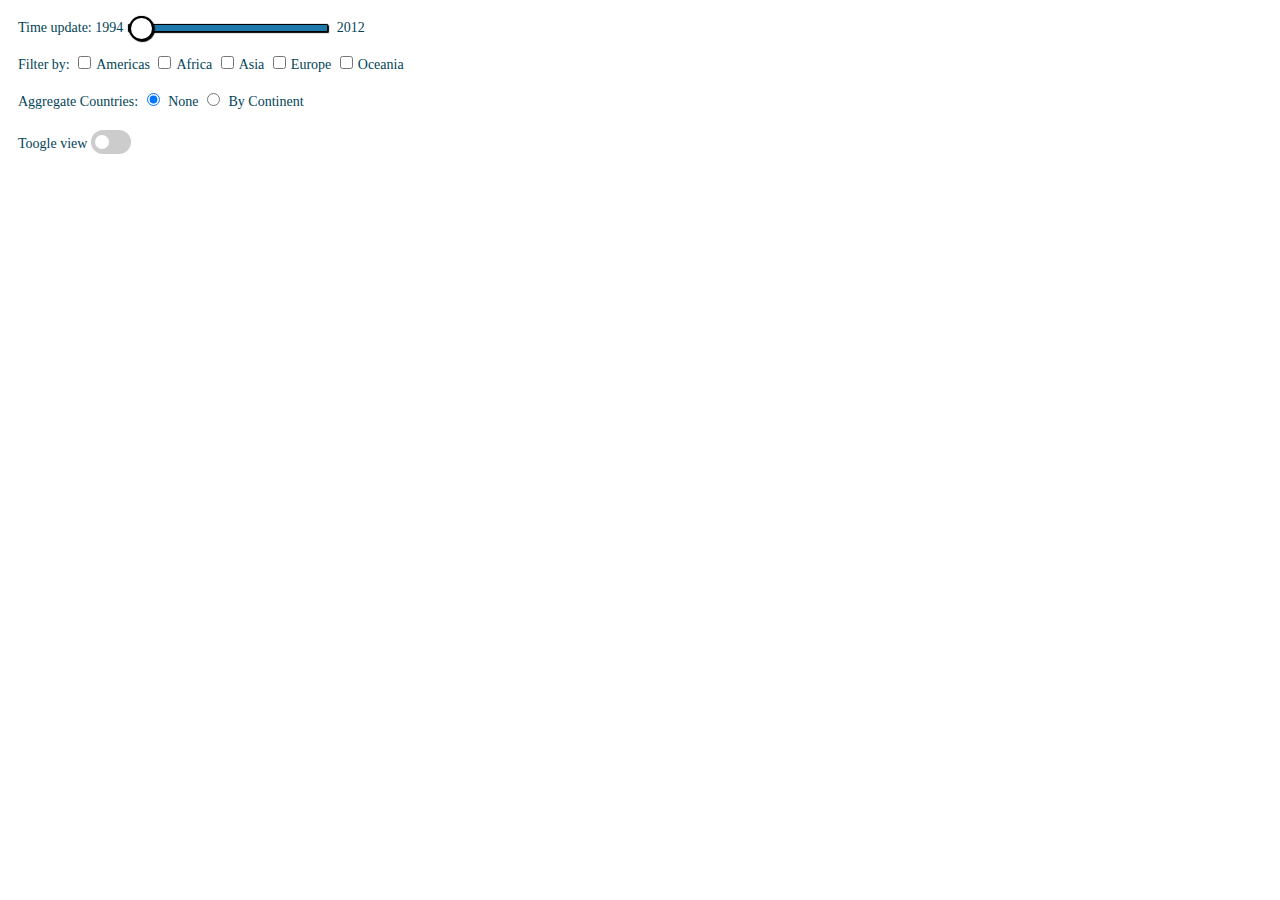
<file: hw2/index.html>
<!DOCTYPE html>
<html lang="en">
<head>
    <meta charset="utf-8">
    <link rel="stylesheet" href="style.css">
</head>
  <body>
      <div>
          <span>Time update: 1994</span><input class="timeupdate" type="range" min = 1995 max = 2012 value="1995"> <span>2012</span>
      </div>
      <div class="encoding">
            <span>Encode Bars By:</span>
            <input type="radio" id="population"  name="encoding" value="population" checked>
            <label for="population">Population</label>
            <input type="radio" id="gdp" name="encoding" value="gdp">
            <label for="gdp">Gdp</label>
      </div>
      <div class="checkboxes">
            <span>Filter by:</span>
            <input type="checkbox" name="Americas" value="Americas" title="Americas"><label for = "Americas">Americas</label>
            <input type="checkbox" name="Africa" value="Africa" title="Africa"><label for = "Africa">Africa</label>
            <input type="checkbox" name="Asia" value="Asia" title="Asia"><label for = "Asia">Asia</label>
            <input type="checkbox" name="Europe" value="Europe" title="Europe"><label for = "Europe">Europe</label>
            <input type="checkbox" name="Oceania" value="Oceania" title="Oceania"><label for = "Oceania">Oceania</label>
      </div>
      <div class="aggregation">
            <span>Aggregate Countries:</span>
            <input type="radio" id="none"  name="aggreg" value="none" checked>
            <label for="none">None</label>
            <input type="radio" id="cont" name="aggreg" value="cont">
            <label for="cont">By Continent</label>
      </div>
      <div class="svgSort">
            <span>Sort chart by:</span>
            <input type="radio" id="name"  name="svgSort" value="name" checked>
            <label for="name">Name</label>
            <input type="radio" id="population" name="svgSort" value="population">
            <label for="population">Population</label>
            <input type="radio" id="gdp" name="svgSort" value="gdp">
            <label for="gdp">Gdp</label>
      </div>
      <div>
          <span style="display: inline-block; bottom: 6px;position: relative;">Toogle view</span>
          <label class="switch">
            <input type="checkbox" class="toogle">
            <span class="slider round"></span>
          </label>
      </div>
      <div class="table"></div>
      <div class="svg-charts"></div>
      <script src="https://d3js.org/d3.v3.min.js"></script>
      <script src="main.js"></script> 
  </body>
</html>
</file>
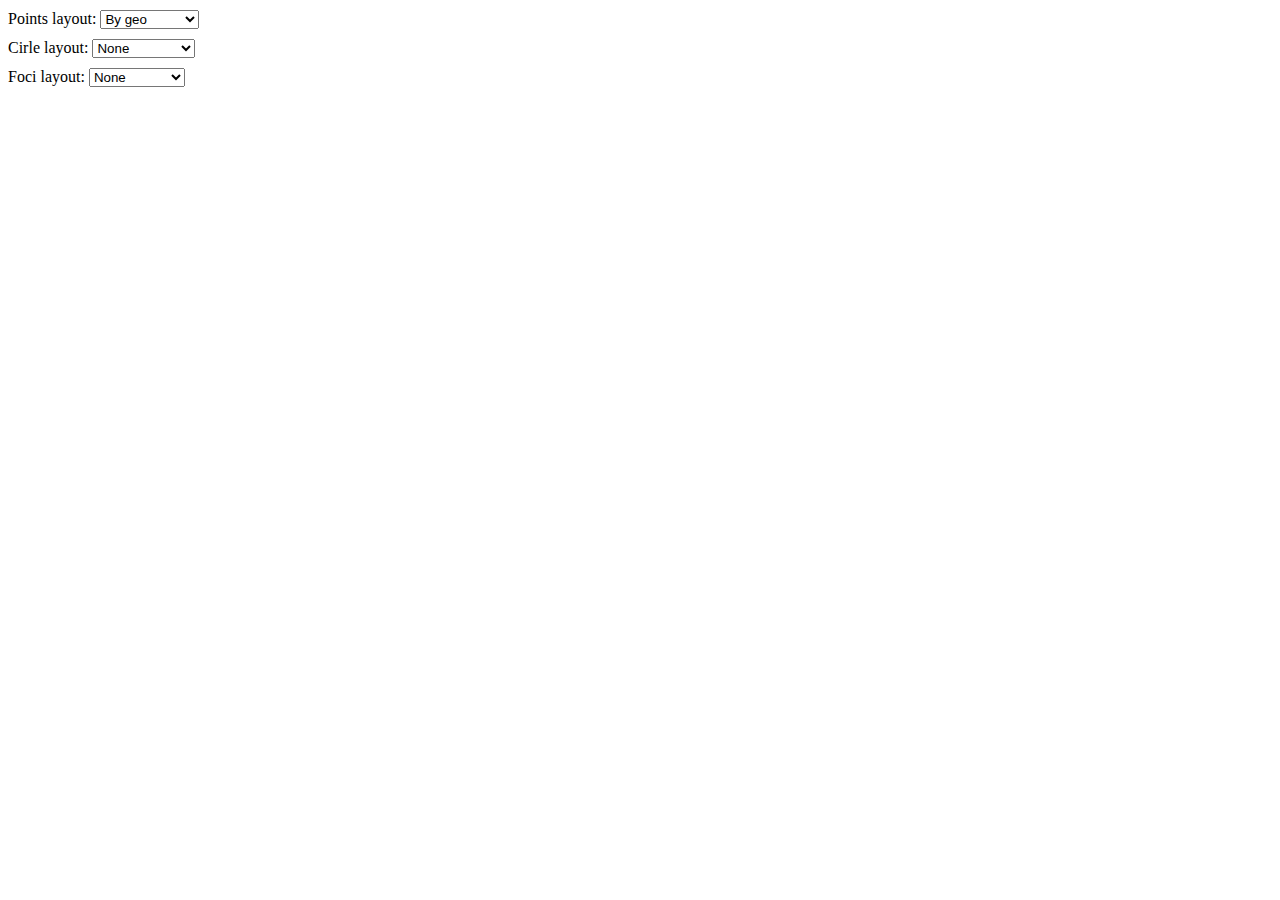
<file: hw4/part-1/index.html>
<!DOCTYPE html>
<style>
  .node {
    fill: white;
    stroke: #000;
    stroke-width: .9px;
  }

  .node:hover {
    fill: black;
  }

</style>
<head>
    <meta charset="utf-8">
    <title>Homework 4 (part 1)</title>
    <script src="https://d3js.org/d3.v4.min.js"></script>
    <script src = "js/main.js"></script>
    <link rel="stylesheet" href="css/style.css">
</head>
<body>
    <div>
        Points layout:
        <select class = "select">
            <option value = "none" selected>None</option>
            <option value = "economic">By economic</option>
            <option value = "geo" selected>By geo</option>
        </select>
    </div>
    <div>
         Cirle layout: 
        <select class = "select_circle">
            <option value = "none" selected>None</option>
            <option value = "population">By population</option>
            <option value = "gdp">By gdp</option>
            <option value = "continents">By continents</option>
        </select>
    </div>
    <div>
        Foci layout: 
        <select class = "select_foci">
            <option value = "none" selected>None</option>
            <option value = "center">In center</option>
            <option value = "continent">By continent</option>
        </select>
    </div>
    <div class = "wrapper">
        <svg class = "mainCanvas">
            <g class = "linksCanvas"></g>
        </svg>
    </div>
</body>
</file>
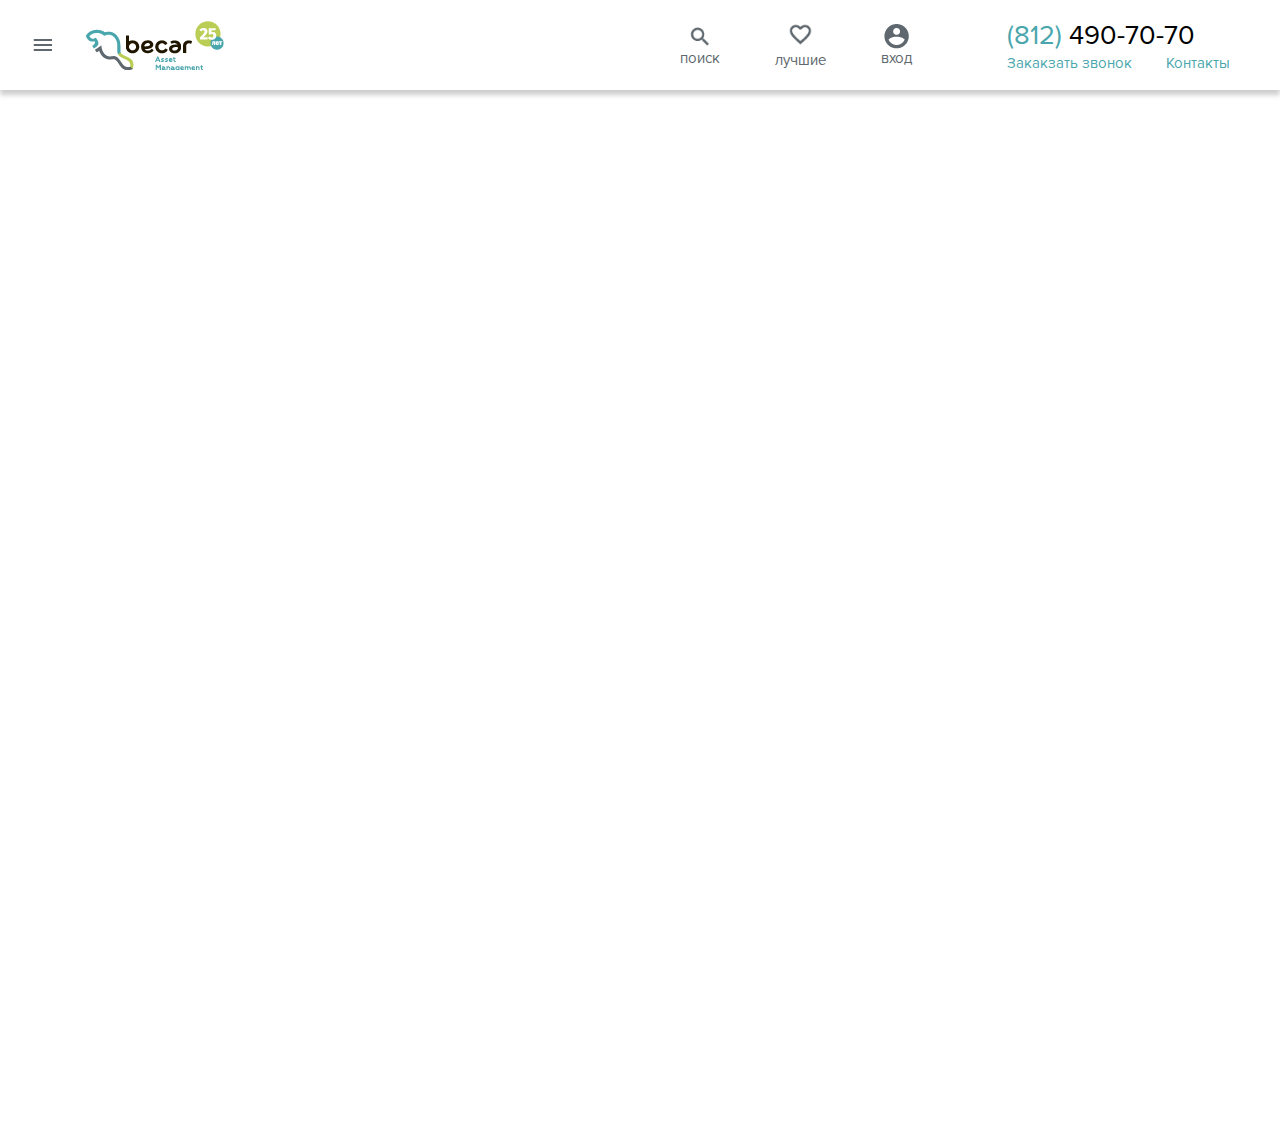
<file: header_demo/header.html>
<!DOCTYPE html>
<html lang="ru">
    <head>
        <meta charset="utf-8">
        <title>Header Demo</title>
        <link rel = "stylesheet" href = "header.css">
        <link rel="stylesheet" href="mobile.css">
        <script src="main.js"></script>
    </head>
    <body>
        <header class = "header">
            <div class = "header__menu">
                <div class = "header__burger">
                </div>
                <a href="/">
                    <div class = "header__logo logo">
                    </div>
                </a>
                <div class = "icon icon-message">
                   <div class = "icon__placeholder"></div>
                </div>
            </div>
            <div class = "header__icons">
                <div class = "icon icon-search">
                    <input class = "search" placeholder = "Поиск на Becar.ru">
                    <div class = "icon__placeholder"></div>
                    <p>поиск</p>
                </div>
                <div class = "icon icon-best">
                    <div class = "icon__placeholder"></div>
                    <div class = "bestCount">
                        <div class = "bestCount__placeholder"></div>
                        <div class = "bestCount__count">77</div>
                    </div>
                    <p>лучшие</p>
                </div>
                <div class = "icon icon-login">
                    <div class = "icon__placeholder"></div>
                    <p>вход</p>
                </div>
                <div class = "header__contacts">
                    <div class = "header__phone phone">
                        <a href = "tel:+78124907070">
                            <span class = "color-blue">(812)</span> 490-70-70
                        </a>
                    </div>
                    <div class = "phone__text">
                        <p class = "makeCall">Закакзать звонок</p>
                        <p>Контакты</p>
                    </div>
                </div>
            </div> 
        </header>
        <section class = "menu">
            <div class = "menu__payload">
                <div class = "menu__icons">
                    <div class = "icon icon-search">
                        <div class = "icon__placeholder"></div>
                        <p>поиск</p>
                    </div>
                    <div class = "icon icon-best">
                        <div class = "icon__placeholder"></div>
                        <div class = "bestCount">
                            <div class = "bestCount__placeholder"></div>
                            <div class = "bestCount__count">77</div>
                        </div>
                        <p>лучшие</p>
                    </div>
                    <div class = "icon icon-login">
                        <div class = "icon__placeholder"></div>
                        <p>вход</p>
                    </div>
                </div>
                <div class = "menu__subsection">
                    <p>Becar</p>
                    <ul class = "menu__list">
                        <li>О компании</li>
                        <li>Услуги</li>
                        <li>Команда</li>
                        <li>Новости</li>
                        <li>Ипотека</li>
                        <li>Продовцам</li>
                        <li>Контакты</li>
                    </ul>
                </div>
                <div class = "menu__subsection">
                    <p>Недвижимость</p>
                    <ul class = "menu__list">
                        <li>Новостройки</li>
                        <li>Инвестировать</li>
                        <li>Апартаменты</li>
                        <li>Вторичная</li>
                        <li>Загородная</li>
                        <li>Коммерческая</li>
                        <li>Аренда</li>
                    </ul>
                </div>
                <div class = "menu__contancts">
                    <button class = "menu__button button">Заказать звонок</button>
                    <div class = "footer__phone phone">
                        <a href = "tel:+78124907070">
                            <span class = "color-blue">(812)</span> 490-70-70
                        </a>
                    </div>
                    <div class = "footer__phone phone">
                        <a href = "tel:+78004434400">
                            <span class = "color-blue">8 (800)</span> 443 44 00
                        </a>
                    </div>
                </div>
            </div>
            <div class = "menu__blackArea">
                <div class="menu__close"></div>
            </div>
        </section>
    </body>
</html>
</file>
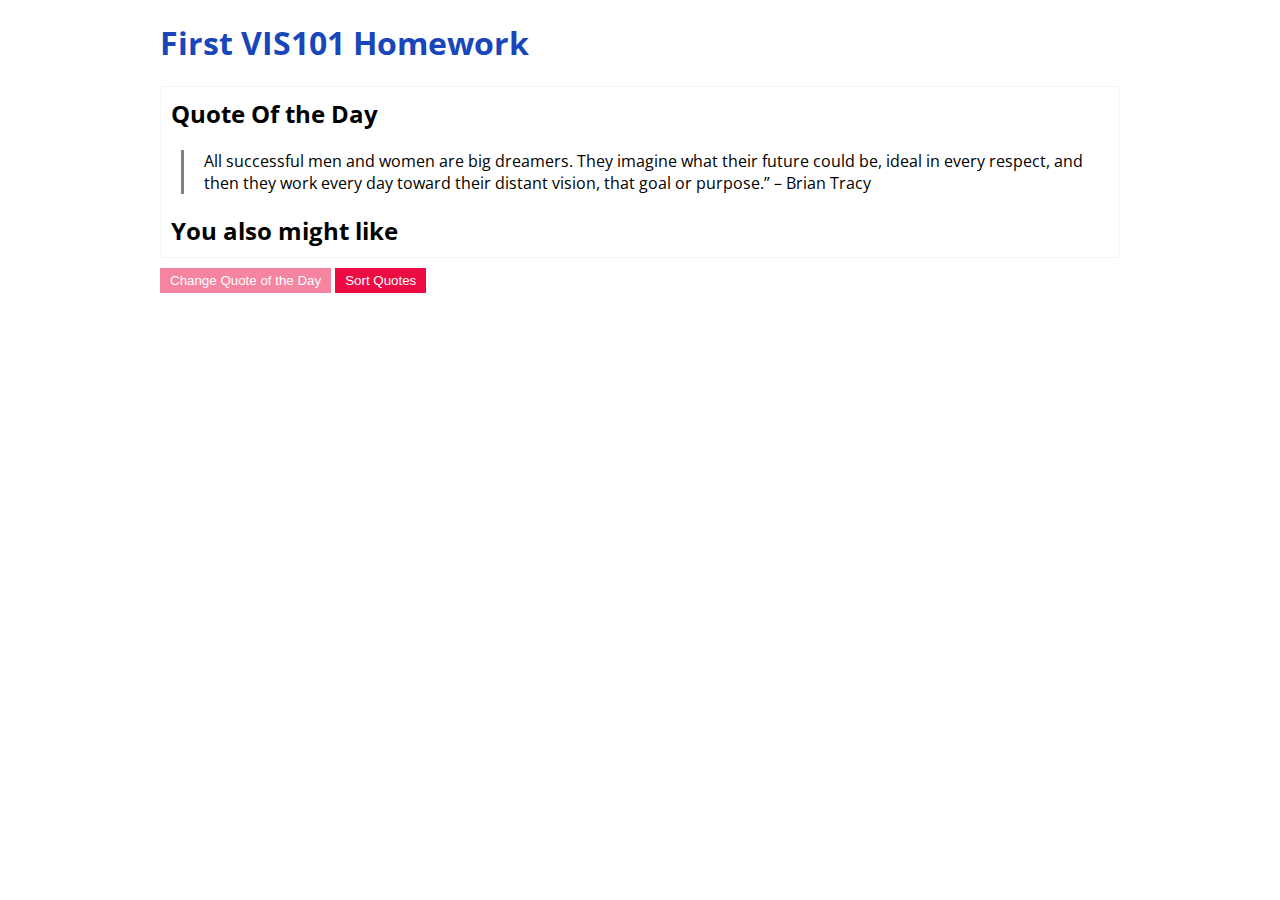
<file: hw1/hw1.html>
<!DOCTYPE html>
<head>
	<link rel="stylesheet" type="text/css" href="main.css">
	<script type="text/javascript" src="main.js"></script>
	<meta name="description" content="ex1">
</head>
<title>Упражнение 1</title>
<body>
	<h1 class = "main-header">First VIS101 Homework</h1>
	<div class = "quote">
		<h2 class = "quote-title">Quote Of the Day</h2>
		<div class = "quote-text">
			All successful men and women are big dreamers. They imagine what their future could be, ideal in every respect, and then they work every day toward their distant vision, that goal or purpose.” – Brian Tracy
		</div>
        <h2 class = "quote-title">You also might like</h2>
        <div class="quote-more">
        </div>
	</div>
	<button class="button" disabled>Change Quote of the Day</button>
    <button class="button-sort">Sort Quotes</button>
</body>
</file>
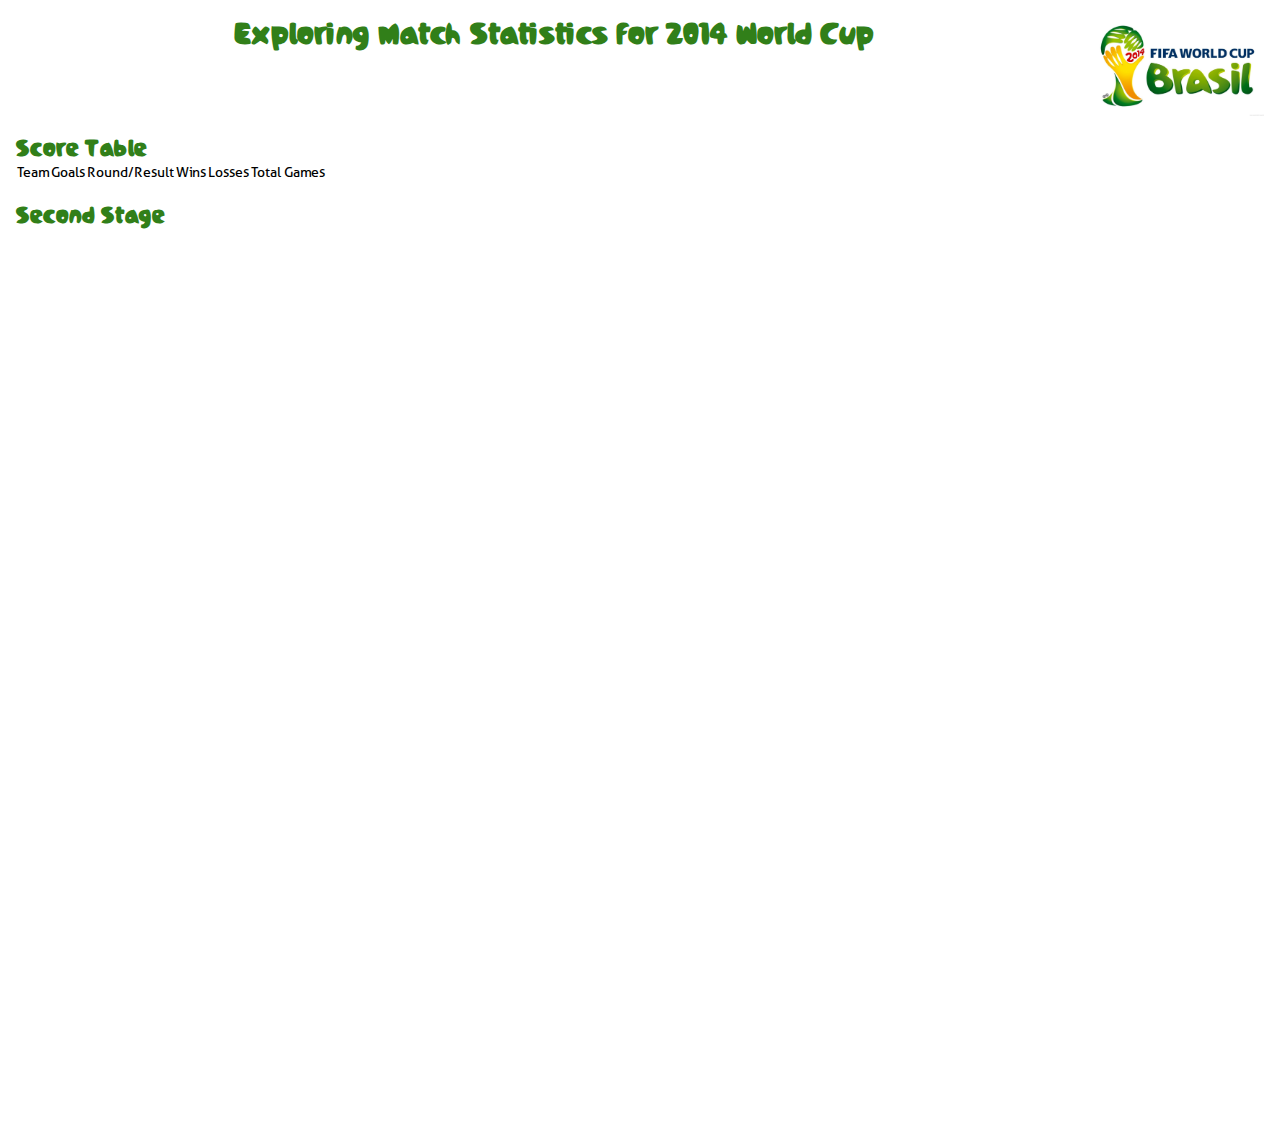
<file: hw3/hw3-project-2/hw3-part2.html>
<!DOCTYPE html>
<html lang="en">

<head>
    <meta charset="UTF-8">
    <title>Visualization - Homework 3 - Part 2 </title>
    <link rel="stylesheet" href="styles.css"/>
    <script src="https://d3js.org/d3.v4.js"></script>
</head>

<body>

<div class="container">
    <header>
        <img src="assets/fifa_brazil_logo.jpg" alt="Brazil WC Russia Logo" id="logo"/>
        <h1>Exploring Match Statistics for 2014 World Cup</h1>
    </header>


    <div class="view">
        <h2>Score Table</h2>

        <table id="matchTable">
            <thead>
            <tr>
                <td>Team</td>
                <td class = "goals" style="text-align:center">Goals</td>
                <td>Round/Result</td>
                <td>Wins</td>
                <td>Losses</td>
                <td>Total Games</td>
            </tr>
            <tr>
                <td></td>
                <td id="goalHeader"></td>
            </tr>
            </thead>
            <tbody>

            </tbody>
        </table>

    </div>
    <div class="view">


        <h2>Second Stage</h2>
        <svg width="500" height="900">
            <g id="tree"></g>
        </svg>
    </div>

</div>
<!--<script type="application/javascript" src="load_hacker.js"></script>-->
<script type="application/javascript" src="js/tree.js"></script>
<script type="application/javascript" src="js/table.js"></script>
<script type="application/javascript" src="js/script.js"></script>
</body>
</html>
</file>
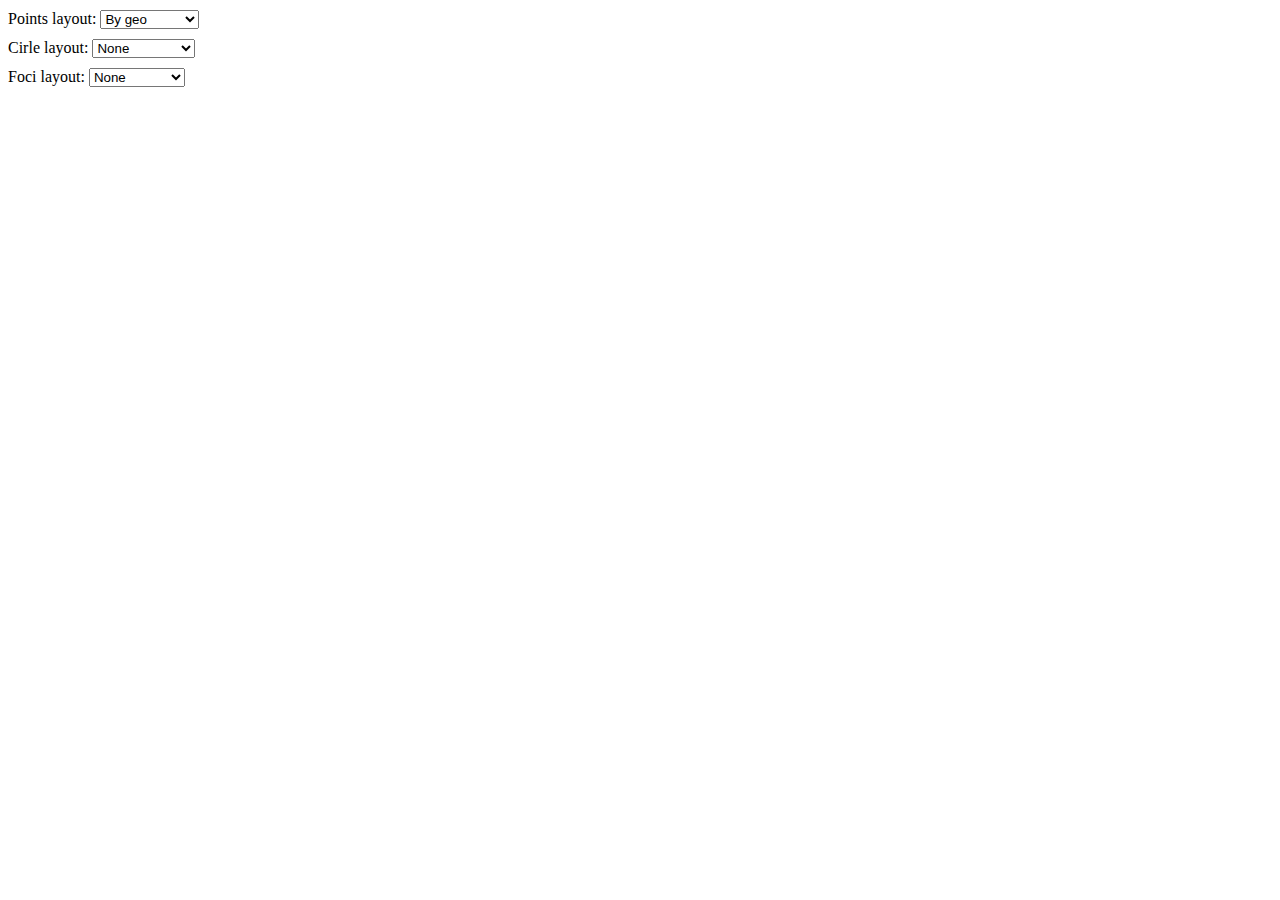
<file: hw4/part-1/graph.html>
<!DOCTYPE html>
<style>
  .node {
    fill: white;
    stroke: #000;
    stroke-width: .9px;
  }

  .node:hover {
    fill: black;
  }

</style>
<head>
    <meta charset="utf-8">
    <title>Homework 4 (part 1)</title>
    <script src="http://d3js.org/d3.v4.min.js"></script>
    <script src = "js/main.js"></script>
    <link rel="stylesheet" href="css/style.css">
</head>
<body>
    <div>
        Points layout:
        <select class = "select">
            <option value = "economic">By economic</option>
            <option value = "geo" selected>By geo</option>
        </select>
    </div>
    <div>
         Cirle layout: 
        <select class = "select_circle">
            <option value = "none" selected>None</option>
            <option value = "population">By population</option>
            <option value = "gdp">By gdp</option>
            <option value = "continents">By continents</option>
        </select>
    </div>
    <div>
        Foci layout: 
        <select class = "select_foci">
            <option value = "none" selected>None</option>
            <option value = "center">In center</option>
            <option value = "continent">By continent</option>
        </select>
    </div>
    <div class = "wrapper">
        <svg class = "mainCanvas">
            <g class = "linksCanvas"></g>
        </svg>
    </div>
</body>
</file>
<file: hw2/style.css>
:root{
    font-size: 14px;
    font-family: Verdana;
    font-weight: normal;
    color: #024457;
}

table {
    width: 90%;
    border: 1px solid #dad5d5;
    border-collapse: collapse;
    margin: 10px auto;
}

caption {
    border-collapse: collapse;
    font-size: 25px;
    font-style: italic;
}

tr {
    background-color: #167F92;
}

th {
    cursor: pointer;
}

td, th {
    border: 1px solid #FFF;
    color: #FFF;
    border-spacing: 0px;
    border-collapse: collapse;
    text-align: center;
}

tbody tr:hover {
    background: #EDAD1F !important;
}

tbody tr:nth-child(odd){
    background: #17B33A;
}

input {
    margin: 0 5px;
}

input[type=range] {
  -webkit-appearance: none;
  width: 200px;
  margin: 8.3px 0;
}
input[type=range]:focus {
  outline: none;
}
input[type=range]::-webkit-slider-runnable-track {
  width: 100%;
  height: 8.4px;
  cursor: pointer;
  box-shadow: 1px 1px 1px #000000, 0px 0px 1px #0d0d0d;
  background: #1d79a9;
  border-radius: 1.3px;
  border: 0.2px solid #010101;
}
input[type=range]::-webkit-slider-thumb {
  box-shadow: 1px 1px 1px #000000, 0px 0px 1px #0d0d0d;
  border: 2.7px solid #000000;
  height: 25px;
  width: 25px;
  border-radius: 25px;
  background: #ffffff;
  cursor: pointer;
  -webkit-appearance: none;
  margin-top: -8.5px;
}
input[type=range]:focus::-webkit-slider-runnable-track {
  background: #2189bf;
}
input[type=range]::-moz-range-track {
  width: 100%;
  height: 8.4px;
  cursor: pointer;
  box-shadow: 1px 1px 1px #000000, 0px 0px 1px #0d0d0d;
  background: #1d79a9;
  border-radius: 1.3px;
  border: 0.2px solid #010101;
}
input[type=range]::-moz-range-thumb {
  box-shadow: 1px 1px 1px #000000, 0px 0px 1px #0d0d0d;
  border: 2.7px solid #000000;
  height: 25px;
  width: 25px;
  border-radius: 25px;
  background: #ffffff;
  cursor: pointer;
}
input[type=range]::-ms-track {
  width: 100%;
  height: 8.4px;
  cursor: pointer;
  background: transparent;
  border-color: transparent;
  color: transparent;
}
input[type=range]::-ms-fill-lower {
  background: #196993;
  border: 0.2px solid #010101;
  border-radius: 2.6px;
  box-shadow: 1px 1px 1px #000000, 0px 0px 1px #0d0d0d;
}
input[type=range]::-ms-fill-upper {
  background: #1d79a9;
  border: 0.2px solid #010101;
  border-radius: 2.6px;
  box-shadow: 1px 1px 1px #000000, 0px 0px 1px #0d0d0d;
}
input[type=range]::-ms-thumb {
  box-shadow: 1px 1px 1px #000000, 0px 0px 1px #0d0d0d;
  border: 2.7px solid #000000;
  height: 25px;
  width: 25px;
  border-radius: 25px;
  background: #ffffff;
  cursor: pointer;
  height: 8.4px;
}
input[type=range]:focus::-ms-fill-lower {
  background: #1d79a9;
}
input[type=range]:focus::-ms-fill-upper {
  background: #2189bf;
}
.switch {
    position: relative;
    display: inline-block;
    width: 40px;
    height: 24px;
}

.switch input {display:none;}

.slider {
  position: absolute;
  cursor: pointer;
  top: 0;
  left: 0;
  right: 0;
  bottom: 0;
  background-color: #ccc;
  -webkit-transition: .4s;
  transition: .4s;
}

.slider:before {
    position: absolute;
    content: "";
    height: 14px;
    width: 14px;
    left: 4px;
    bottom: 5px;
    background-color: white;
    -webkit-transition: .4s;
    transition: .4s;
}

input:checked + .slider {
  background-color: #2196F3;
}

input:focus + .slider {
  box-shadow: 0 0 1px #2196F3;
}

input:checked + .slider:before {
  -webkit-transform: translateX(18px);
  -ms-transform: translateX(18px);
  transform: translateX(18px);
}

/* Rounded sliders */
.slider.round {
  border-radius: 34px;
}

.slider.round:before {
  border-radius: 50%;
}

.encoding {
    display: none;
}

.svgSort {
    display: none;
}

div {
    margin: 20px 10px;
}
input.timeupdate {
    margin: 0 5px;
}
</file>
<file: hw4/part-1/css/style.css>
.wrapper {
    margin: 0 auto;
    width: 1200px;
}

div {
    margin: 10px 0;
}

.mainCanvas {
    width: 1200px;
}

.country {
    r: 5px;
    fill: #fff;
    stroke: #000;
    stroke-width: 2px;
}

.link {
    stroke: gray;
    stroke-width: .8px;
    fill-opacity: 0;
}

path {
    transition: all 1s ease;
}
.highlight {
    stroke: red;
    stroke-width: 5px;
    stroke-opacity: 1;
    z-index: 3;
}
.opacity {
    stroke-opacity: .2;
}

.source {
    stroke-opacity: 1;
    fill: #000;
}

.target {
    stroke-opacity: 1;
}

.opacityText {
    opacity: .1;
}

.targetText {
    opacity: 1;
}
</file>
<file: header_demo/header.css>
@font-face{
    font-family: 'Geometria';
    src: url('fonts/Geometria.otf');
    font-weight: normal;
    font-style: normal;
}

@font-face{
    font-family: 'Geometria';
    src: url('fonts/Geometria-Italic.otf');
    font-weight: normal;
    font-style: italic;
}

@font-face{
    font-family: 'Geometria';
    src: url('fonts/Geometria-Bold.otf');
    font-weight: bold;
    font-style: normal;
}

@font-face{
    font-family: 'Proxima Nova';
    src: url('fonts/Proxima Nova Regular.otf');
    font-weight: normal;
    font-style: normal;
}

@font-face{
    font-family: 'Proxima Nova';
    src: url('fonts/Proxima Nova Regular Italic.otf');
    font-weight: normal;
    font-style: italic;
}

@font-face{
    font-family: 'Proxima Nova';
    src: url('fonts/Proxima Nova Bold.otf');
    font-weight: bold;
    font-style: normal;
}


* {
    margin: 0;
    padding: 0;
    box-sizing: border-box;
    font-family: "Proxima Nova";
}


.header {
    height: 90px;
    width: 100%;
    min-width: 320px;
    box-shadow: 0 5px 5px rgba(0, 0, 0, .2);
    padding: 20px 50px 20px 30px;
    display: flex;
    justify-content: space-between;
    align-items: center;
}

.header__menu {
    display: flex;
    align-items: center;
}

.header__icons {
    display: flex;
    align-items: center;
}

.header__burger {
    margin-right: 30px;
    width: 25px;
    height: 25px;
    background: url(icons/burger.png);
    cursor: pointer;
}

.logo {
    width: 139px;
    height: 49px;
    background: url(icons/logo.png);
}

.header__phone {
    font-family: "Geometria";
    padding-right: 35px;
    font-size: 27px;
}

.phone a{
    color: #000;
    text-decoration: none;
}

.phone__text {
    display: flex;
    justify-content: space-between;
    font-size: 15px;
    color: #4AA6AD;
    cursor: pointer;
}

.color-blue {
    color: #4AA6AD;
}

.icon {
    display: flex;
    flex-direction: column;
    margin-left: 55px;
    text-align: center;
    align-items: center;
    font-size: 15px;
    color: #5E686E;
    cursor: pointer;
}

.icon-login {
    margin-right: 95px;
}

.icon__placeholder {
    width: 25px;
    height: 25px;
}

.icon-message .icon__placeholder {
    background: url(icons/message.png);
    background-size: contain;
}

.icon-login .icon__placeholder {
    background: url(icons/login.png);
    background-size: contain;
}

.icon-best .icon__placeholder {
    background: url(icons/favorite.png);
    background-size: contain;
    position: absolute;
    opacity: 1;
    transition: all .5s ease;
}

.icon-best:hover .bestCount {
    visibility: visible;
    opacity: 1;
}

.icon-best:hover .icon__placeholder {
    opacity: 0;
}

.icon-search .icon__placeholder {
    background: url(icons/search.png);
    background-size: contain;
}

.search {
    border: none;
    width: 0;
    background: #ECECEC;
    background-repeat: no-repeat;
    background-position: 13px;
    height: 55px;
    padding: 13px 45px;
    font-size: 18px;
    color: #ADADAD;
    visibility: hidden;
    position: absolute;
    margin-left: -330px;
    margin-top: -7px;
    transition: all .3s ease;
}

.search-visable {
    visibility: visible;
    width: 735px;
}

.icon__placeholder-search {
    position: relative;
    right: 670px;
    top: 8px;
}

.bestCount {
    width: 100%;
    visibility: hidden;
    justify-content: center;
    opacity: 0;
    transition: all 1s ease;
}

.bestCount__placeholder {
    background: url(icons/redHeart.png);
    background-size: contain;
    width: 25px;
    height: 25px;
    display: inline-block;
}

.bestCount__count {
    display: inline-block;
    vertical-align: top;
    width: 22px;
    height: 22px;
    background: #4AA6AD;
    color: #fff;
    border-radius: 22px;
    line-height: 24px;
    font-size: 12px;
    position: relative;
    top: 3px;
    right: 10px;
}

.icon-message {
    display: none;
}

.menu {
    position: absolute;
    width: 100%;
    top: 0;
    z-index: 5;
    display: flex;
    visibility: hidden;
}

.menu-open {
   visibility: visible;  
}


.menu__payload {
    background: #fff;
    width: 322px;
    transform: translate(-332px, 0);
    transition: all .5s ease-in-out;
}

.menu-open  .menu__payload {
    transform: translate(0, 0);
}

.menu__blackArea {
    width: calc(100% - 322px);
    background: none;
    transition: all .5s ease;
}

.menu-open .menu__blackArea {;
    background: rgba(0,0,0,.8);
}

.menu__icons {
    display: flex;
    justify-content: space-evenly;
    align-items: center;
    padding-top: 30px;
    padding-bottom: 40px;
    border: 1px solid #E6E6E6;
    box-shadow: 0 2px 1px #E6E6E6;
    margin-bottom: 20px;
}

.menu__subsection {
    padding-top: 35px;
    padding-left: 55px;
}

.menu__subsection p {
    font-size: 15px;
    color: #939393;
    margin-bottom: 25px;
}

.menu__list {
    list-style: none;
    font-size: 20px;
}

.menu__list li {
    margin: 15px 0;
    cursor: pointer;
}

.menu__contancts {
    margin-top: 45px;
    padding: 40px 0 60px 45px;
    border: 1px solid #E6E6E6;
    box-shadow: 0 -2px 1px #E6E6E6;
}

.button {
    width: 230px;
    height: 50px;
    background: #4AA6AD;
    border: none;
    color: #fff;
    font-family: "Geometria";
    font-size: 20px;
    line-height: 50px;
    cursor: pointer;
}

.menu__button {
    margin-bottom: 40px;
}

.footer__phone {
    font-family: "Geometria";
    font-size: 23px;
}

.menu__close {
    width: 24px;
    height: 24px;
    background: url(icons/close.png);
    cursor: pointer;
    position: fixed;
    right: 19px;
    top: 19px;
}
</file>
<file: header_demo/mobile.css>
@media (max-width: 1575px) {
    .search-visable.search {
        margin-left: -230px;
        width: 500px;
    }
    .icon__placeholder-search {
        right: 456px;
    }
}

@media (max-width: 1340px) {
    .search-visable.search {
        margin-left: -130px;
        width: 300px;
    }
    .icon__placeholder-search {
        right: 256px;
    }
}

@media (max-width: 900px) {
    .icon-login {
        margin-right: 55px;
    }
}

@media (max-width: 840px) {
    .icon {
        margin-left: 30px;
    }
}

@media (max-width: 770px) {
    .header__icons {
        display: none;
    }
    
    .icon-message {
        display: block;
    }
    
    .header__menu {
        width: 100%;
        flex-direction: row-reverse;
        justify-content: space-between;
    }
    
    .header__burger, .icon {
        margin: 0;
    }
    
    .header {
        padding: 15px 20px;
    }
}
</file>
<file: hw1/main.css>
@import url('https://fonts.googleapis.com/css?family=Open+Sans');

:root {
	font-family: 'Open Sans', sans-serif;
}

body {
	max-width: 960px;
	margin: 0 auto;
}

.main-header {
	color: #1946ba;
}

.quote {
	border: 1px solid #F5F5F5;
}

.quote-title {
	margin: 10px;
}

.quote-text {
	border-left: 3px solid grey;
    margin: 20px;
    padding-left: 20px;
}

.button, .button-sort {
	background: #ec0b43;
    color: white;
    border: none;
    padding: 5px 10px;
    margin-top: 10px;
    cursor: pointer;
}

.button:disabled {
	opacity: .5;
}

.authorsList {
	display: block;
    margin: 10px 0;
    width: 100%;
}
</file>
<file: hw3/hw3-project-2/styles.css>
table {
    border-collapse: collapse;
    font: 14px sans-serif;
    /*width: 720px;*/
}

th {
    font-weight: normal;
    text-align: center;
    padding-right: 6px;
    min-width: 125px;
}

thead {
    vertical-align: top
}

thead td , th{
    cursor: s-resize;
}

tbody tr:first-child td {
    padding-top: 2px;
}

tbody th{
    cursor:pointer;
    font-weight: bold;
}

.aggregate{
    color: #317f19;
}

.game{
    color: #b1b1b1;
}

tbody td {
    padding-right: 5px;
    padding-left: 5px;
    border-left: solid 1px #000;
    color:black
}

tr {
    cursor: pointer;
}

tbody tr:hover {
    background-color: #dbdbdb;
}

tbody tr .game {
    background-color: #f0f0f0;
}

/*tbody tr .game:hover {*/
    /*background-color: #dbdbdb;*/
/*}*/

.label{
    fill: #ffffff;
    font: 14px sans-serif;
}

@font-face {
    font-family: 'aller';
    src: url('assets/aller.ttf');
}

@font-face {
    font-family:'brazil';
    src: url('assets/brasil_cup_font.otf');
}

h1 {
    margin-top: 0;
    font-family: 'brazil';
    color: #317f19;
}

h2 {
    font-family: 'brazil';
    color: #317f19;
    padding-bottom: 0;
    margin-top: 3px;
    margin-bottom: 0;
}

h3 {
    padding-bottom: 0px;
    margin-bottom: 0px;
}

* {
    font-family: 'aller';
}

header {
    padding: 0.5em;
    /*clear: left;*/
    text-align: center;
    height: 100px;
}

#logo {
    float: right;
    height: 100px;
}

.goalBar{
    opacity:0.6;
}

.goalCircle{
    stroke-width: 3px;
    r:5;
}

circle {
    transition: all 1s ease;
}


.node circle {
    fill: #be2714;
}

.node text {
    font: 14px sans-serif;
    fill: #000;
    transition: all 1s ease;
}

.winner circle {
    fill: #364e74;
}

.loser text {
    text-shadow: 0 1px 0 #fff, 0 -1px 0 #fff, 1px 0 0 #fff, -1px 0 0 #fff;
}

.link {
    fill: none;
    stroke: #555;
    stroke-opacity: 0.4;
    stroke-width: 2px;
    transition: all 1s ease;
}

.selected {
    stroke: #be2714;
    stroke-width: 4px;
}

.selectedLabel {
    fill: #be2714;
    font-weight: bolder;

}

.view {
    width: 650px;
    padding: 0.5em;
    float: left;
}

.redLine {
    stroke: red;
}

text.redText {
    fill: red;
}

g.match text {
    fill: green;
}

g.match circle {
    fill: green;
}

tbody tr td:first-child{
    color: grey;
    font-style: italic;
}

.aggregate td:first-child{
    color: green;
    font-style: normal;
}
</file>
